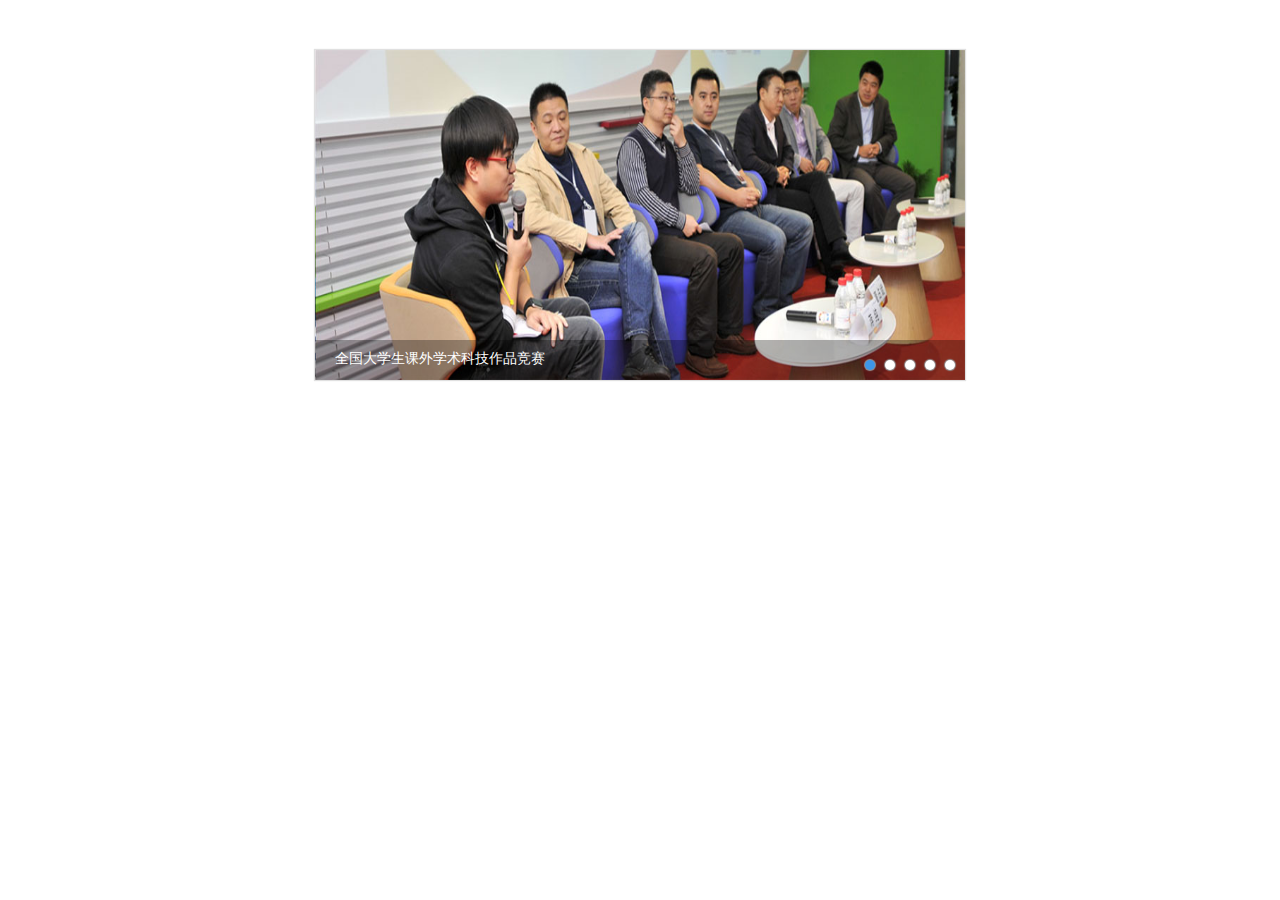
<file: index.html>
<!DOCTYPE html>
<html>
<head lang="en">
    <meta charset="UTF-8">
    <title>挑战杯</title>
    <link rel="stylesheet" type="text/css" href="css/index.css">
</head>
<body>

                <div class="show_imgs">
                    <div class="container">
                        <div id="allImgs">
                            <a href="#"><img src="img/img1.jpg" class="chaImg"></a>
                            <a href="#"><img src="img/img1.jpg" class="chaImg"></a>
                            <a href="#"><img src="img/img1.jpg" class="chaImg"></a>
                            <a href="#"><img src="img/img1.jpg" class="chaImg"></a>
                            <a href="#"><img src="img/img1.jpg" class="chaImg"></a>
                        </div>
                        <div class="img_txt">
                            <a href="#"><p>全国大学生课外学术科技作品竞赛</p></a>
                            <a href="#"><p>2</p></a>
                            <a href="#"><p>3</p></a>
                            <a href="#"><p>4</p></a>
                            <a href="#"><p>5</p></a>
                        </div>
                        <ul>
                            <li></li>
                            <li></li>
                            <li></li>
                            <li></li>
                            <li></li>
                        </ul>
                    </div>
                </div>

</body>
<script type="text/javascript" src="jquery/js/jquery-1.8.3.min.js"></script>
<script type="text/javascript" src="jquery/js/changeImgs.js"></script>
<!--<script src="js/switch_img.js"></script>-->
</html>
</file>
<file: css/index.css>
a {
  text-decoration: none;
}
ul {
  list-style-type: none;
}
.show_imgs {
  width: 650px;
  height: 330px;
  margin: 50px auto 0 auto;
}
.show_imgs .container {
  position: relative;
  -webkit-box-shadow: 0 0 1px 1px #e0e0e0;
  -moz-box-shadow: 0 0 1px 1px #e0e0e0;
  box-shadow: 0 0 1px 1px #e0e0e0;
  width: 100%;
  height: 100%;
  overflow: hidden;
}
.show_imgs .container #allImgs {
  width: 500%;
  height: 100%;
  overflow: hidden;
  position: absolute;
  left: 0;
}
.show_imgs .container #allImgs .chaImg {
  height: 100%;
  float: left;
  width: 650px;
  padding: 0;
  border: 0;
}
.show_imgs .container .img_txt {
  width: 100%;
  height: 40px;
  background-color: #999999;
  background: rgba(0, 0, 0, 0.3);
  position: absolute;
  bottom: 0;
}
.show_imgs .container .img_txt p {
  margin: 10px 20px;
  color: #ffffff;
  font-size: 14px;
}
.show_imgs .container ul {
  list-style-type: none;
  margin: 0 ;
  padding: 0;
  position: absolute;
  bottom: 10px;
  right: 0;
}
.show_imgs .container ul li {
  width: 10px;
  height: 10px;
  -moz-border-radius: 10px;
  /* Gecko browsers */
  -webkit-border-radius: 10px;
  /* Webkit browsers */
  border-radius: 10px;
  /* W3C syntax */
  float: left;
  background-color: #ffffff;
  cursor: pointer;
  -webkit-box-shadow: 0 0 1px 1px #939395;
  -moz-box-shadow: 0 0 1px 1px #939395;
  box-shadow: 0 0 1px 1px #939395;
  margin-right: 10px;
}
</file>
